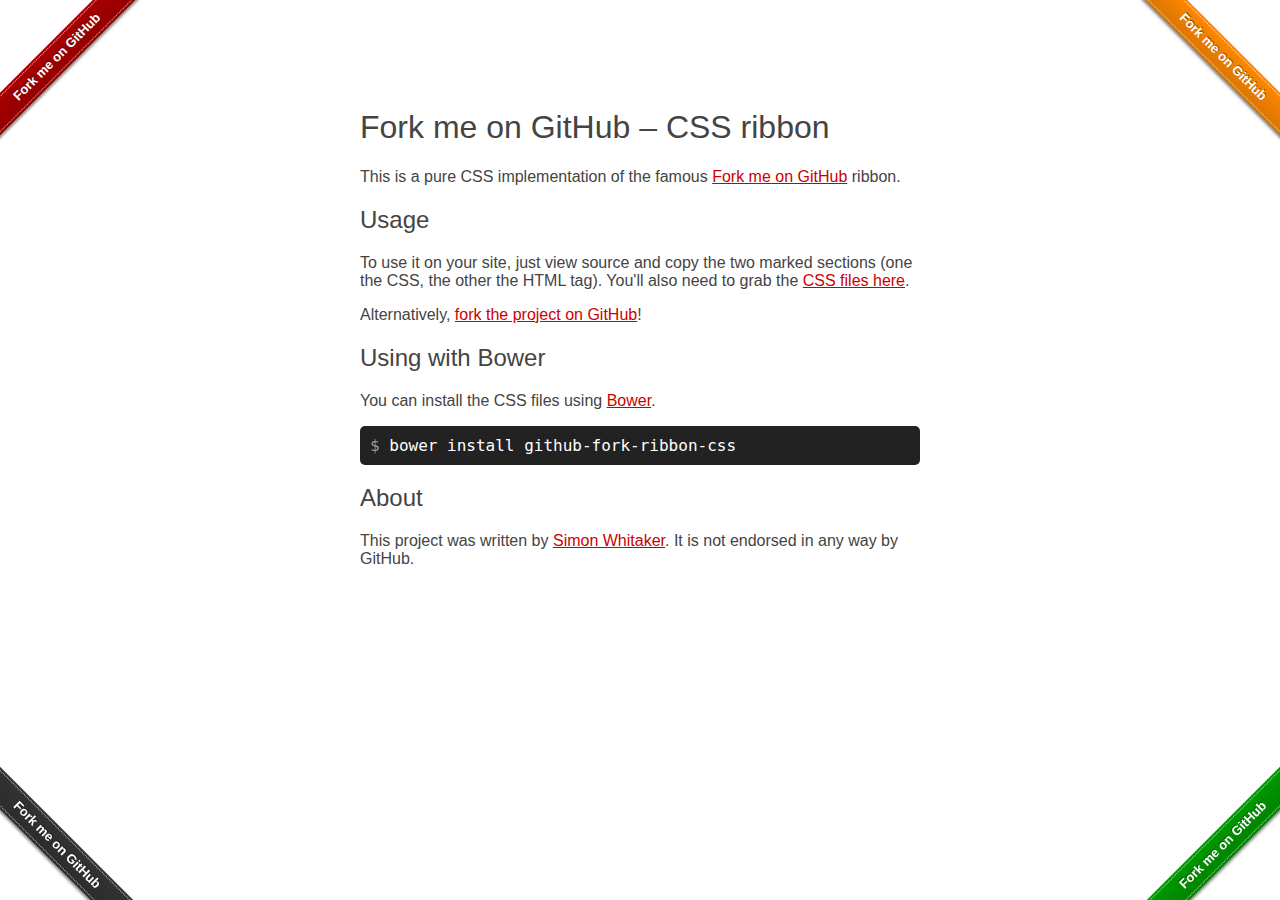
<file: bower_components/github-fork-ribbon-css/index.html>
<!DOCTYPE html>
<html lang="en">
<head>
    <meta charset="utf-8">
    <meta http-equiv="X-UA-Compatible" content="IE=edge">
    <title>Fork me on Github CSS Ribbon</title>
    <link rel="stylesheet" href="http://oss.maxcdn.com/libs/normalize-css/3.0.0/normalize.min.css">
    <style>
        /* This is just the styling for this page. See below for the CSS for the ribbon itself. */
        html {
            font: 16px "Helvetica Neue", Helvetica, Arial, sans-serif;
        }
        h1, h2 {
            font-weight: 400;
        }
        pre {
            background-color: #222;
            color: white;
            padding: 10px;
            -webkit-border-radius: 5px;
            -moz-border-radius: 5px;
            border-radius: 5px;
        }
        pre:before {
            content: "$ ";
            color: #999;
        }
        .content {
            width: 560px;
            margin: 0 auto;
            padding-top: 80px;
            color: #444;
        }
        a, a:visited {
            color: #c00;
        }
        .content p {
            font-weight: 200;
        }

        /* The default background color is #c00 */
        .right-bottom .github-fork-ribbon {
            background-color: #090;
        }

        .right .github-fork-ribbon {
            background-color: #f80;
        }

        .left-bottom .github-fork-ribbon {
            background-color: #333;
        }
    </style>

    <!-- START COPYING HERE -->
    <link rel="stylesheet" href="gh-fork-ribbon.css">
    <!--[if lt IE 9]>
        <link rel="stylesheet" href="gh-fork-ribbon.ie.css">
    <![endif]-->
    <!-- END COPYING HERE -->
</head>
<body>
    <!-- TOP RIGHT RIBBON: START COPYING HERE -->
    <div class="github-fork-ribbon-wrapper right">
        <div class="github-fork-ribbon">
            <a href="https://github.com/simonwhitaker/github-fork-ribbon-css">Fork me on GitHub</a>
        </div>
    </div>
    <!-- TOP RIGHT RIBBON: END COPYING HERE -->

    <!-- TOP LEFT RIBBON: START COPYING HERE -->
    <div class="github-fork-ribbon-wrapper left">
        <div class="github-fork-ribbon">
            <a href="https://github.com/simonwhitaker/github-fork-ribbon-css">Fork me on GitHub</a>
        </div>
    </div>
    <!-- TOP LEFT RIBBON: END COPYING HERE -->
    <div class="content">

        <h1>Fork me on GitHub &ndash; CSS ribbon</h1>
        <p>
            This is a pure CSS implementation of the famous
            <a href="https://github.com/blog/273-github-ribbons">Fork me on GitHub</a> ribbon.
        </p>
        <h2>Usage</h2>
        <p>
            To use it on your site, just view source and
            copy the two marked sections (one the CSS, the
            other the HTML tag). You'll also need to grab
            the <a href="https://github.com/simonwhitaker/github-fork-ribbon-css/">CSS files here</a>.
        </p>
        <p>
            Alternatively, <a href="https://github.com/simonwhitaker/github-fork-ribbon-css/fork">fork the project on GitHub</a>!
        </p>
        <h2>Using with Bower</h2>
        <p>
            You can install the CSS files
            using <a href="https://github.com/bower/bower">Bower</a>.
        </p>
        <pre>bower install github-fork-ribbon-css</pre>
        <h2>About</h2>
        <p>
            This project was written by
            <a href="http://twitter.com/s1mn/">Simon Whitaker</a>.
            It is not endorsed in any way by GitHub.
        </p>
    </div>
    <!-- BOTTOM RIGHT RIBBON: START COPYING HERE -->
    <div class="github-fork-ribbon-wrapper right-bottom">
        <div class="github-fork-ribbon">
            <a href="https://github.com/simonwhitaker/github-fork-ribbon-css">Fork me on GitHub</a>
        </div>
    </div>
    <!-- BOTTOM RIGHT RIBBON: END COPYING HERE -->

    <!-- BOTTOM LEFT RIBBON: START COPYING HERE -->
    <div class="github-fork-ribbon-wrapper left-bottom">
        <div class="github-fork-ribbon">
            <a href="https://github.com/simonwhitaker/github-fork-ribbon-css">Fork me on GitHub</a>
        </div>
    </div>
    <!-- BOTTOM LEFT RIBBON: END COPYING HERE -->
</body>
</html>
</file>
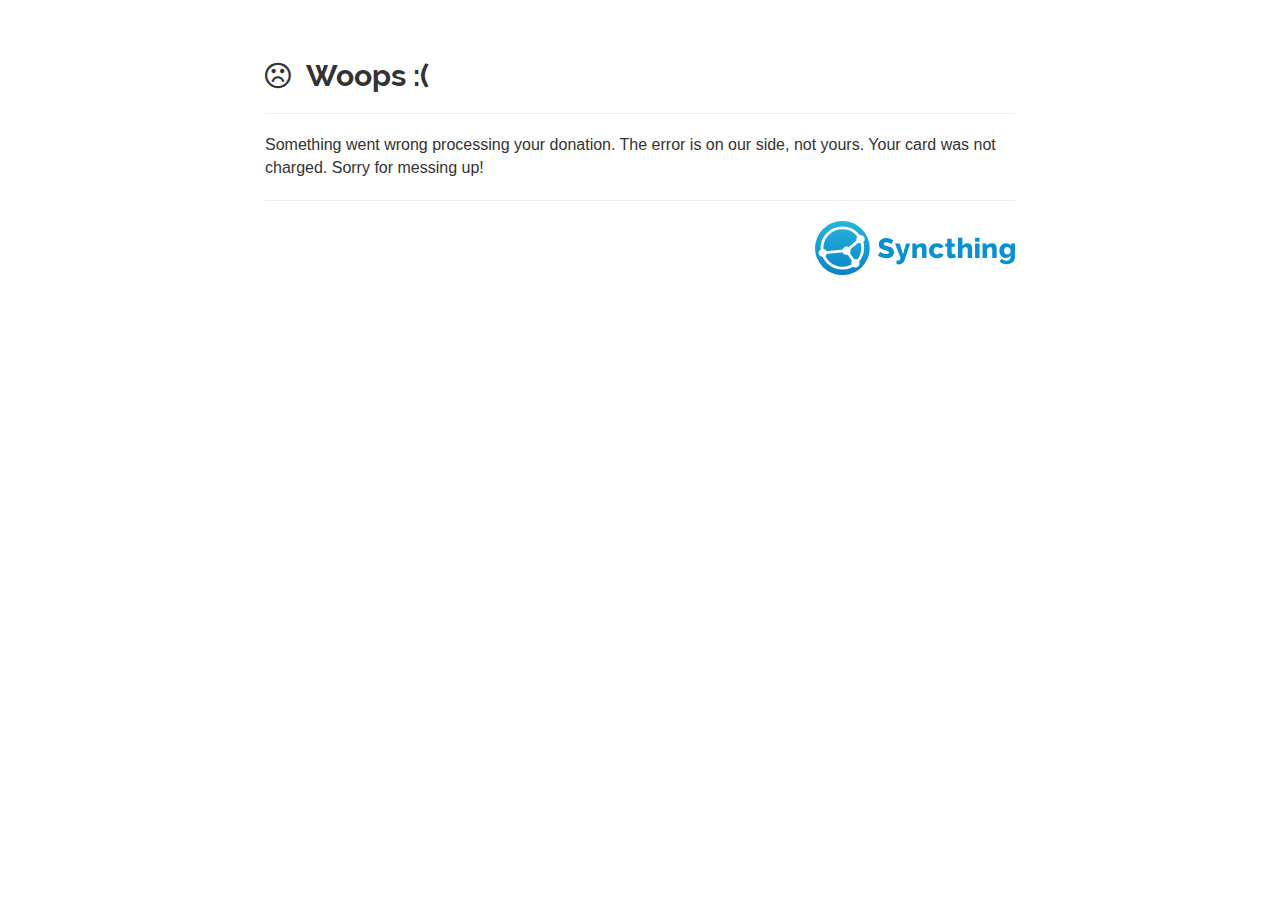
<file: donation-error.html>
<!DOCTYPE html>
<html lang="en">
<head>
    <title>Syncthing</title>
    <meta name="viewport" content="width=device-width, initial-scale=1">
    <meta http-equiv="X-UA-Compatible" content="IE=edge" />
    <link rel="shortcut icon" href="images/favicon.png" type="image/png">

    <link rel="apple-touch-icon-precomposed" sizes="57x57" href="images/favicons/apple-touch-icon-57x57.png" />
    <link rel="apple-touch-icon-precomposed" sizes="72x72" href="images/favicons/apple-touch-icon-72x72.png" />
    <link rel="apple-touch-icon-precomposed" sizes="114x114" href="images/favicons/apple-touch-icon-114x114.png" />
    <link rel="apple-touch-icon-precomposed" sizes="120x120" href="images/favicons/apple-touch-icon-120x120.png" />
    <link rel="apple-touch-icon-precomposed" sizes="144x144" href="images/favicons/apple-touch-icon-144x144.png" />
    <link rel="apple-touch-icon-precomposed" sizes="152x152" href="images/favicons/apple-touch-icon-152x152.png" />
    <link rel="icon" type="image/png" href="images/favicons/favicon-32x32.png" sizes="32x32" />
    <link rel="icon" type="image/png" href="images/favicons/favicon-16x16.png" sizes="16x16" />
    <meta name="application-name" content="Syncthing" />
    <meta name="msapplication-TileColor" content="#FFFFFF" />
    <meta name="msapplication-TileImage" content="images/favicons/mstile-144x144.png" />
    <meta name="theme-color" content="#FFFFFF">

    <link rel="stylesheet" type="text/css" href="bower_components/fontawesome/css/font-awesome.min.css">
    <link rel="stylesheet" type="text/css" href="bower_components/github-fork-ribbon-css/gh-fork-ribbon.css">
    <link rel="stylesheet" type="text/css" href="bower_components/bootstrap/dist/css/bootstrap.min.css">
    <link rel="stylesheet" type="text/css" href="css/raleway.css">
    <link rel="stylesheet" type="text/css" href="css/styles.css">
</head>

<body>
    <div id="main">
        <div class="container">
            <div class="row">
                <div class="col-md-8 col-md-offset-2">
                    <h2>
                        <i class="title fa fa-frown-o"></i>Woops :(</h2>
                    <hr/>
                    <p>Something went wrong processing your donation. The error is on our side, not yours. Your card was not charged. Sorry for messing up!</p>

                    <hr/>
                    <p class="text-right">
                    <img alt="Syncthing" id='syncthing-logo' title="Syncthing" src="images/logo-horizontal.svg" width="200"/>
                    </p>
	            </div>
            </div>
        </div>
    </div>
</body>

</html>
</file>
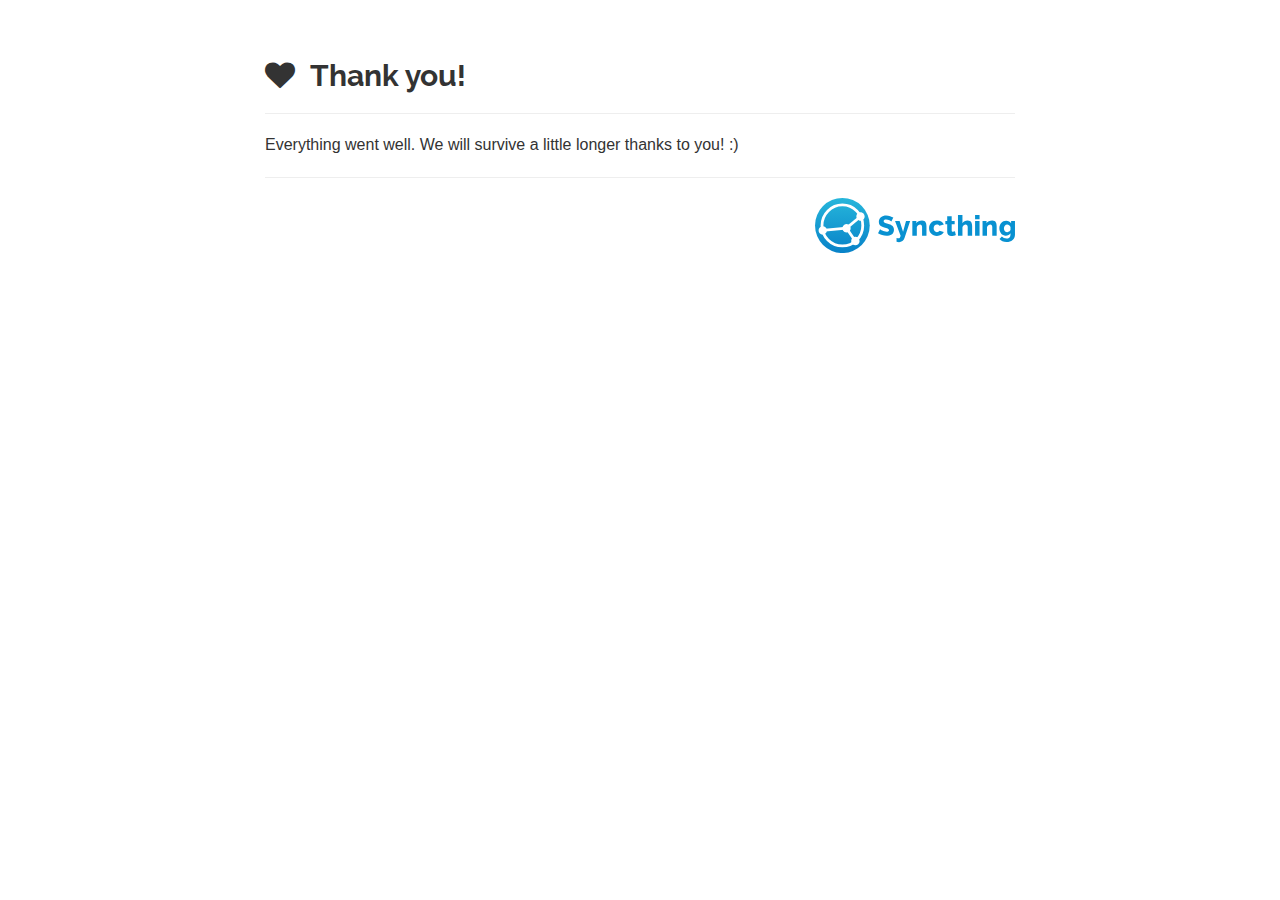
<file: donation-success.html>
<!DOCTYPE html>
<html lang="en">
<head>
    <title>Syncthing</title>
    <meta name="viewport" content="width=device-width, initial-scale=1">
    <meta http-equiv="X-UA-Compatible" content="IE=edge" />
    <link rel="shortcut icon" href="images/favicon.png" type="image/png">

    <link rel="apple-touch-icon-precomposed" sizes="57x57" href="images/favicons/apple-touch-icon-57x57.png" />
    <link rel="apple-touch-icon-precomposed" sizes="72x72" href="images/favicons/apple-touch-icon-72x72.png" />
    <link rel="apple-touch-icon-precomposed" sizes="114x114" href="images/favicons/apple-touch-icon-114x114.png" />
    <link rel="apple-touch-icon-precomposed" sizes="120x120" href="images/favicons/apple-touch-icon-120x120.png" />
    <link rel="apple-touch-icon-precomposed" sizes="144x144" href="images/favicons/apple-touch-icon-144x144.png" />
    <link rel="apple-touch-icon-precomposed" sizes="152x152" href="images/favicons/apple-touch-icon-152x152.png" />
    <link rel="icon" type="image/png" href="images/favicons/favicon-32x32.png" sizes="32x32" />
    <link rel="icon" type="image/png" href="images/favicons/favicon-16x16.png" sizes="16x16" />
    <meta name="application-name" content="Syncthing" />
    <meta name="msapplication-TileColor" content="#FFFFFF" />
    <meta name="msapplication-TileImage" content="images/favicons/mstile-144x144.png" />
    <meta name="theme-color" content="#FFFFFF">

    <link rel="stylesheet" type="text/css" href="bower_components/fontawesome/css/font-awesome.min.css">
    <link rel="stylesheet" type="text/css" href="bower_components/github-fork-ribbon-css/gh-fork-ribbon.css">
    <link rel="stylesheet" type="text/css" href="bower_components/bootstrap/dist/css/bootstrap.min.css">
    <link rel="stylesheet" type="text/css" href="css/raleway.css">
    <link rel="stylesheet" type="text/css" href="css/styles.css">
</head>

<body>
    <div id="main">
        <div class="container">
            <div class="row">
                <div class="col-md-8 col-md-offset-2">
                    <h2>
                        <i class="title fa fa-heart"></i>Thank you!</h2>
                    <hr/>

                    <p>Everything went well. We will survive a little longer thanks to you! :)</p>

                    <hr/>
                    <p class="text-right">
                    <img alt="Syncthing" id='syncthing-logo' title="Syncthing" src="images/logo-horizontal.svg" width="200"/>
                    </p>
	            </div>
            </div>
        </div>
    </div>
</body>

</html>
</file>
<file: bower_components/github-fork-ribbon-css/gh-fork-ribbon.css>
/*!
 * "Fork me on GitHub" CSS ribbon v0.1.1 | MIT License
 * https://github.com/simonwhitaker/github-fork-ribbon-css
*/

/* Left will inherit from right (so we don't need to duplicate code) */
.github-fork-ribbon {
  /* The right and left classes determine the side we attach our banner to */
  position: absolute;

  /* Add a bit of padding to give some substance outside the "stitching" */
  padding: 2px 0;

  /* Set the base colour */
  background-color: #a00;

  /* Set a gradient: transparent black at the top to almost-transparent black at the bottom */
  background-image: -webkit-gradient(linear, left top, left bottom, from(rgba(0, 0, 0, 0)), to(rgba(0, 0, 0, 0.15)));
  background-image: -webkit-linear-gradient(top, rgba(0, 0, 0, 0), rgba(0, 0, 0, 0.15));
  background-image: -moz-linear-gradient(top, rgba(0, 0, 0, 0), rgba(0, 0, 0, 0.15));
  background-image: -ms-linear-gradient(top, rgba(0, 0, 0, 0), rgba(0, 0, 0, 0.15));
  background-image: -o-linear-gradient(top, rgba(0, 0, 0, 0), rgba(0, 0, 0, 0.15));
  background-image: linear-gradient(to bottom, rgba(0, 0, 0, 0), rgba(0, 0, 0, 0.15));

  /* Add a drop shadow */
  -webkit-box-shadow: 0 2px 3px 0 rgba(0, 0, 0, 0.5);
  -moz-box-shadow: 0 2px 3px 0 rgba(0, 0, 0, 0.5);
  box-shadow: 0 2px 3px 0 rgba(0, 0, 0, 0.5);

  /* Set the font */
  font: 700 13px "Helvetica Neue", Helvetica, Arial, sans-serif;

  z-index: 9999;
  pointer-events: auto;
}

.github-fork-ribbon a,
.github-fork-ribbon a:hover {
  /* Set the text properties */
  color: #fff;
  text-decoration: none;
  text-shadow: 0 -1px rgba(0, 0, 0, 0.5);
  text-align: center;

  /* Set the geometry. If you fiddle with these you'll also need
     to tweak the top and right values in .github-fork-ribbon. */
  width: 200px;
  line-height: 20px;

  /* Set the layout properties */
  display: inline-block;
  padding: 2px 0;

  /* Add "stitching" effect */
  border-width: 1px 0;
  border-style: dotted;
  border-color: #fff;
  border-color: rgba(255, 255, 255, 0.7);
}

.github-fork-ribbon-wrapper {
  width: 150px;
  height: 150px;
  position: absolute;
  overflow: hidden;
  top: 0;
  z-index: 9999;
  pointer-events: none;
}

.github-fork-ribbon-wrapper.fixed {
  position: fixed;
}

.github-fork-ribbon-wrapper.left {
  left: 0;
}

.github-fork-ribbon-wrapper.right {
  right: 0;
}

.github-fork-ribbon-wrapper.left-bottom {
  position: fixed;
  top: inherit;
  bottom: 0;
  left: 0;
}

.github-fork-ribbon-wrapper.right-bottom {
  position: fixed;
  top: inherit;
  bottom: 0;
  right: 0;
}

.github-fork-ribbon-wrapper.right .github-fork-ribbon {
  top: 42px;
  right: -43px;

  -webkit-transform: rotate(45deg);
  -moz-transform: rotate(45deg);
  -ms-transform: rotate(45deg);
  -o-transform: rotate(45deg);
  transform: rotate(45deg);
}

.github-fork-ribbon-wrapper.left .github-fork-ribbon {
  top: 42px;
  left: -43px;

  -webkit-transform: rotate(-45deg);
  -moz-transform: rotate(-45deg);
  -ms-transform: rotate(-45deg);
  -o-transform: rotate(-45deg);
  transform: rotate(-45deg);
}


.github-fork-ribbon-wrapper.left-bottom .github-fork-ribbon {
  top: 80px;
  left: -43px;

  -webkit-transform: rotate(45deg);
  -moz-transform: rotate(45deg);
  -ms-transform: rotate(45deg);
  -o-transform: rotate(45deg);
  transform: rotate(45deg);
}

.github-fork-ribbon-wrapper.right-bottom .github-fork-ribbon {
  top: 80px;
  right: -43px;

  -webkit-transform: rotate(-45deg);
  -moz-transform: rotate(-45deg);
  -ms-transform: rotate(-45deg);
  -o-transform: rotate(-45deg);
  transform: rotate(-45deg);
}
</file>
<file: bower_components/github-fork-ribbon-css/gh-fork-ribbon.ie.css>
/*!
 * "Fork me on GitHub" CSS ribbon v0.1.1 | MIT License
 * https://github.com/simonwhitaker/github-fork-ribbon-css
*/

/* IE voodoo courtesy of http://stackoverflow.com/a/4617511/263871 and
 * http://www.useragentman.com/IETransformsTranslator */

 .github-fork-ribbon {
  filter: progid:DXImageTransform.Microsoft.gradient(GradientType=0,StartColorStr='#000000', EndColorStr='#000000');
}

.github-fork-ribbon-wrapper.right .github-fork-ribbon {
  /* IE positioning hack (couldn't find a transform-origin alternative for IE) */
  top: -22px;
  right: -62px;

  /* IE8+ */
  -ms-filter: "progid:DXImageTransform.Microsoft.Matrix(M11=0.7071067811865474, M12=-0.7071067811865477, M21=0.7071067811865477, M22=0.7071067811865474, SizingMethod='auto expand')";
  /* IE6 and 7 */
  filter: progid:DXImageTransform.Microsoft.Matrix(
    M11=0.7071067811865474,
    M12=-0.7071067811865477,
    M21=0.7071067811865477,
    M22=0.7071067811865474,
    SizingMethod='auto expand'
  );
}

.github-fork-ribbon-wrapper.left .github-fork-ribbon {
  top: -22px;
  left: -22px;

  /* IE8+ */
  -ms-filter: "progid:DXImageTransform.Microsoft.Matrix(M11=0.7071067811865483, M12=0.7071067811865467, M21=-0.7071067811865467, M22=0.7071067811865483, SizingMethod='auto expand')";
  /* IE6 and 7 */
  filter: progid:DXImageTransform.Microsoft.Matrix(
    M11=0.7071067811865483,
    M12=0.7071067811865467,
    M21=-0.7071067811865467,
    M22=0.7071067811865483,
    SizingMethod='auto expand'
  );
}

.github-fork-ribbon-wrapper.left-bottom .github-fork-ribbon {
  /* IE positioning hack (couldn't find a transform-origin alternative for IE) */
  top: 12px;
  left: -22px;


  /* IE8+ */
  -ms-filter: "progid:DXImageTransform.Microsoft.Matrix(M11=0.7071067811865474, M12=-0.7071067811865477, M21=0.7071067811865477, M22=0.7071067811865474, SizingMethod='auto expand')";
  /* IE6 and 7 */
/*  filter: progid:DXImageTransform.Microsoft.Matrix(
    M11=0.7071067811865474,
    M12=-0.7071067811865477,
    M21=0.7071067811865477,
    M22=0.7071067811865474,
    SizingMethod='auto expand'
  );
*/}

.github-fork-ribbon-wrapper.right-bottom .github-fork-ribbon {
  top: 12px;
  right: -62px;

  /* IE8+ */
  -ms-filter: "progid:DXImageTransform.Microsoft.Matrix(M11=0.7071067811865483, M12=0.7071067811865467, M21=-0.7071067811865467, M22=0.7071067811865483, SizingMethod='auto expand')";
  /* IE6 and 7 */
  filter: progid:DXImageTransform.Microsoft.Matrix(
    M11=0.7071067811865483,
    M12=0.7071067811865467,
    M21=-0.7071067811865467,
    M22=0.7071067811865483,
    SizingMethod='auto expand'
  );
}
</file>
<file: css/raleway.css>
/* Generated by Font Squirrel (http://www.fontsquirrel.com) on March 7, 2015 */

@font-face {
    src: url('../fonts/raleway-400-webfont.eot');
    src: url('../fonts/raleway-400-webfont.eot?#iefix') format('embedded-opentype'),
         url('../fonts/raleway-400-webfont.woff2') format('woff2'),
         url('../fonts/raleway-400-webfont.woff') format('woff'),
         url('../fonts/raleway-400-webfont.ttf') format('truetype'),
         url('../fonts/raleway-400-webfont.svg#ralewayregular') format('svg');
    font-family: 'Raleway';
    font-style: normal;
    font-weight: 400;
}

@font-face {
    src: url('../fonts/raleway-700-webfont.eot');
    src: url('../fonts/raleway-700-webfont.eot?#iefix') format('embedded-opentype'),
         url('../fonts/raleway-700-webfont.woff2') format('woff2'),
         url('../fonts/raleway-700-webfont.woff') format('woff'),
         url('../fonts/raleway-700-webfont.ttf') format('truetype'),
         url('../fonts/raleway-700-webfont.svg#ralewaybold') format('svg');
    font-family: 'Raleway';
    font-style: normal;
    font-weight: 700;
}
</file>
<file: css/styles.css>
html,
body,
blockquote p {
	font-size: 1em;
}

h1, h2, h3, h4, h5, strong {
	font-family: "Raleway", "Helvetica Neue", "Helvetica", "Arial", sans-serif;
	font-weight: bold;
}

.jumbotron h1 {
  color: #0891d1;
  font-weight: bold;
  font-size: 4rem;
}

.jumbotron h1 img{
  height: 8.125rem;
}

li {
	margin-bottom: 0.75em;
}

.top {
	background-image: url(../images/bg.jpg);
	background-position: center;
	background-size: cover;
}

.top .jumbotron {
	margin: 4rem auto;
	background: rgba(255, 255, 255, 0.70);
	color: #0675a8;
	font-family: "Raleway", "Helvetica Neue", "Helvetica", "Arial", sans-serif;
	font-weight: bold;
}

.under-logo {
	padding-left: 9.3rem;
}

.container > .row {
	margin-top: 2.5rem;
	margin-bottom: 2.5rem;
}

.title {
	margin-right: 0.938rem;
}

.extra {
	margin-bottom:0.625rem;
	font-size: 2.5rem;
}

.attribution {
	float: right;
	color: white;
}

.attribution a {
	color: white;
	font-weight: bold;
}

.security-logo {
  max-width: 100%;
}

.logo {
	max-width: 250px;
}

/* github ribbon */
.github-fork-ribbon {
  background-color: grey;
}

@media (max-width: 630px) {

  .top .container{
    margin: 0;
    padding: 0;
  }
  .container .jumbotron{
    border-radius: 0;
  }

  .jumbotron h1 {
    font-size: 3rem;
  }

	.jumbotron h1 img{
    height: 4rem;
  }

  .under-logo {
  	padding-left: 0rem;
  }
}

/*
Breakpoint: viewport too narrow for two-column, go to one column (as per bootstrap CSS)
*/
@media (max-width:768px) {

  .top {
  	background-image: url(../images/bg.jpg);
  }

	/* Lets make the images fill up the entire viewport so we can actually see them. */
	.img-thumbnail {
		width: 100%;
	}

	/* Measure of the introductory text becomes too narrow. Widen it. */
	.top .jumbotron #under-logo {
		padding-left: 0;
		margin-top: 20px;
	}
}

#dynamic-downloads {
	display: none;
	text-align: left;
}

#download-header {
	text-align: left;
}

#download-links {
	-moz-columns: 2;
	-webkit-columns: 2;
	columns: 2;
	text-align: left;
}

#download-links ul, #download-links ul li {
	margin: 0;
	padding: 0;
	list-style: none;
}

.text-monospace {
	font-family: 'Courier New', Courier, monospace;
}

blockquote {
	border-left: 6px solid #eee;
	padding-left: 12px;
}
</file>
